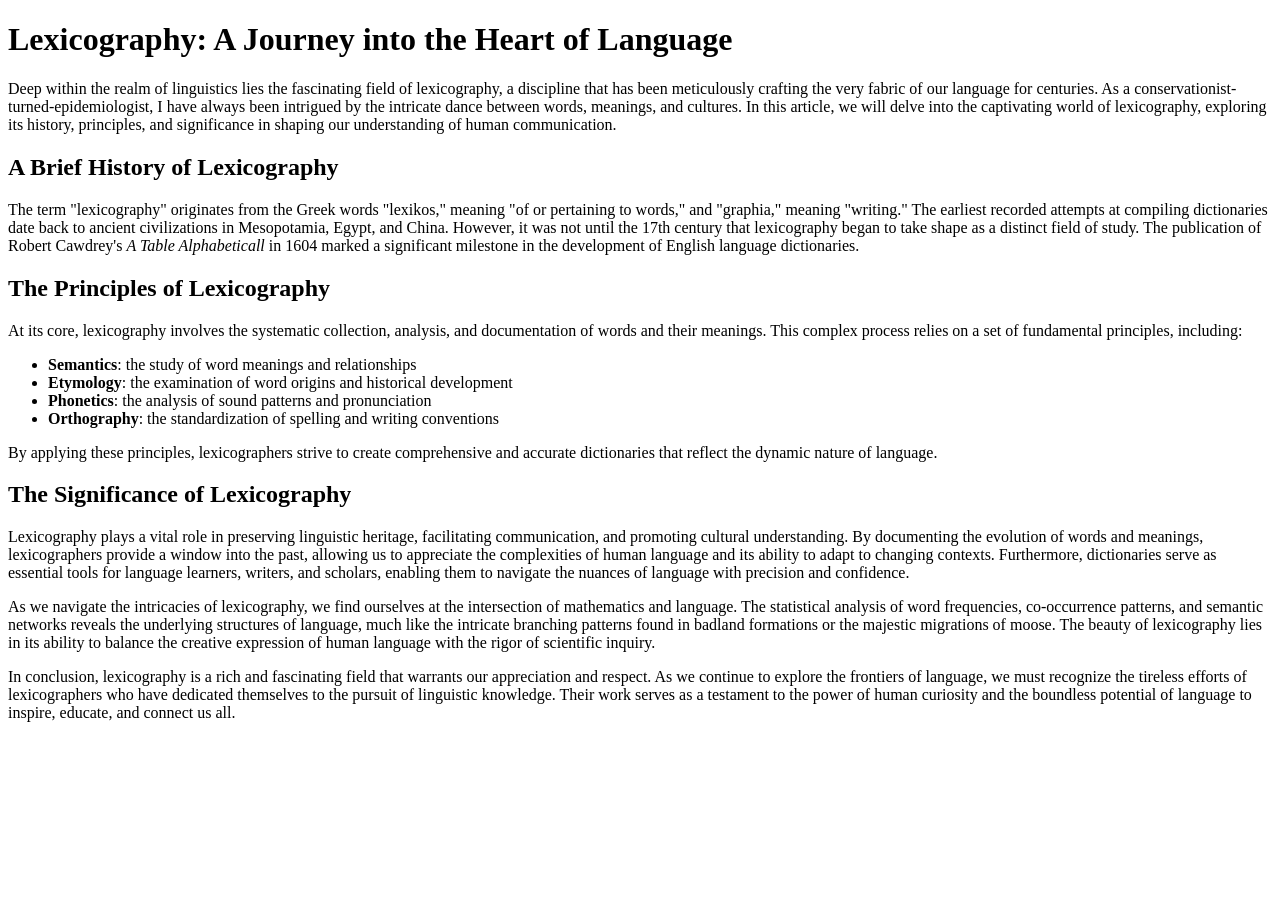
<file: cdn-cgi/content.html>
<!DOCTYPE html>
<html lang="en">
<head>
<meta name="google" content="notranslate">
<meta charset="UTF-8" />
<meta name="robots" content="noindex,nofollow" />
<meta http-equiv="Content-Security-Policy" content="default-src 'none'" />
<title>Lexicography: Unveiling the Science of Wordcraft</title>
</head>
<body>
<h1>Lexicography: A Journey into the Heart of Language</h1>
<p>Deep within the realm of linguistics lies the fascinating field of lexicography, a discipline that has been meticulously crafting the very fabric of our language for centuries. As a conservationist-turned-epidemiologist, I have always been intrigued by the intricate dance between words, meanings, and cultures. In this article, we will delve into the captivating world of lexicography, exploring its history, principles, and significance in shaping our understanding of human communication.</p>
<h2>A Brief History of Lexicography</h2>
<p>The term "lexicography" originates from the Greek words "lexikos," meaning "of or pertaining to words," and "graphia," meaning "writing." The earliest recorded attempts at compiling dictionaries date back to ancient civilizations in Mesopotamia, Egypt, and China. However, it was not until the 17th century that lexicography began to take shape as a distinct field of study. The publication of Robert Cawdrey's <i>A Table Alphabeticall</i> in 1604 marked a significant milestone in the development of English language dictionaries.</p>
<h2>The Principles of Lexicography</h2>
<p>At its core, lexicography involves the systematic collection, analysis, and documentation of words and their meanings. This complex process relies on a set of fundamental principles, including:</p>
<ul>
<li><b>Semantics</b>: the study of word meanings and relationships</li>
<li><b>Etymology</b>: the examination of word origins and historical development</li>
<li><b>Phonetics</b>: the analysis of sound patterns and pronunciation</li>
<li><b>Orthography</b>: the standardization of spelling and writing conventions</li>
</ul>
<p>By applying these principles, lexicographers strive to create comprehensive and accurate dictionaries that reflect the dynamic nature of language.</p>
<h2>The Significance of Lexicography</h2>
<p>Lexicography plays a vital role in preserving linguistic heritage, facilitating communication, and promoting cultural understanding. By documenting the evolution of words and meanings, lexicographers provide a window into the past, allowing us to appreciate the complexities of human language and its ability to adapt to changing contexts. Furthermore, dictionaries serve as essential tools for language learners, writers, and scholars, enabling them to navigate the nuances of language with precision and confidence.</p>
<p>As we navigate the intricacies of lexicography, we find ourselves at the intersection of mathematics and language. The statistical analysis of word frequencies, co-occurrence patterns, and semantic networks reveals the underlying structures of language, much like the intricate branching patterns found in badland formations or the majestic migrations of moose. The beauty of lexicography lies in its ability to balance the creative expression of human language with the rigor of scientific inquiry.</p>
<p>In conclusion, lexicography is a rich and fascinating field that warrants our appreciation and respect. As we continue to explore the frontiers of language, we must recognize the tireless efforts of lexicographers who have dedicated themselves to the pursuit of linguistic knowledge. Their work serves as a testament to the power of human curiosity and the boundless potential of language to inspire, educate, and connect us all.</p>
</body>
</html>
</file>
